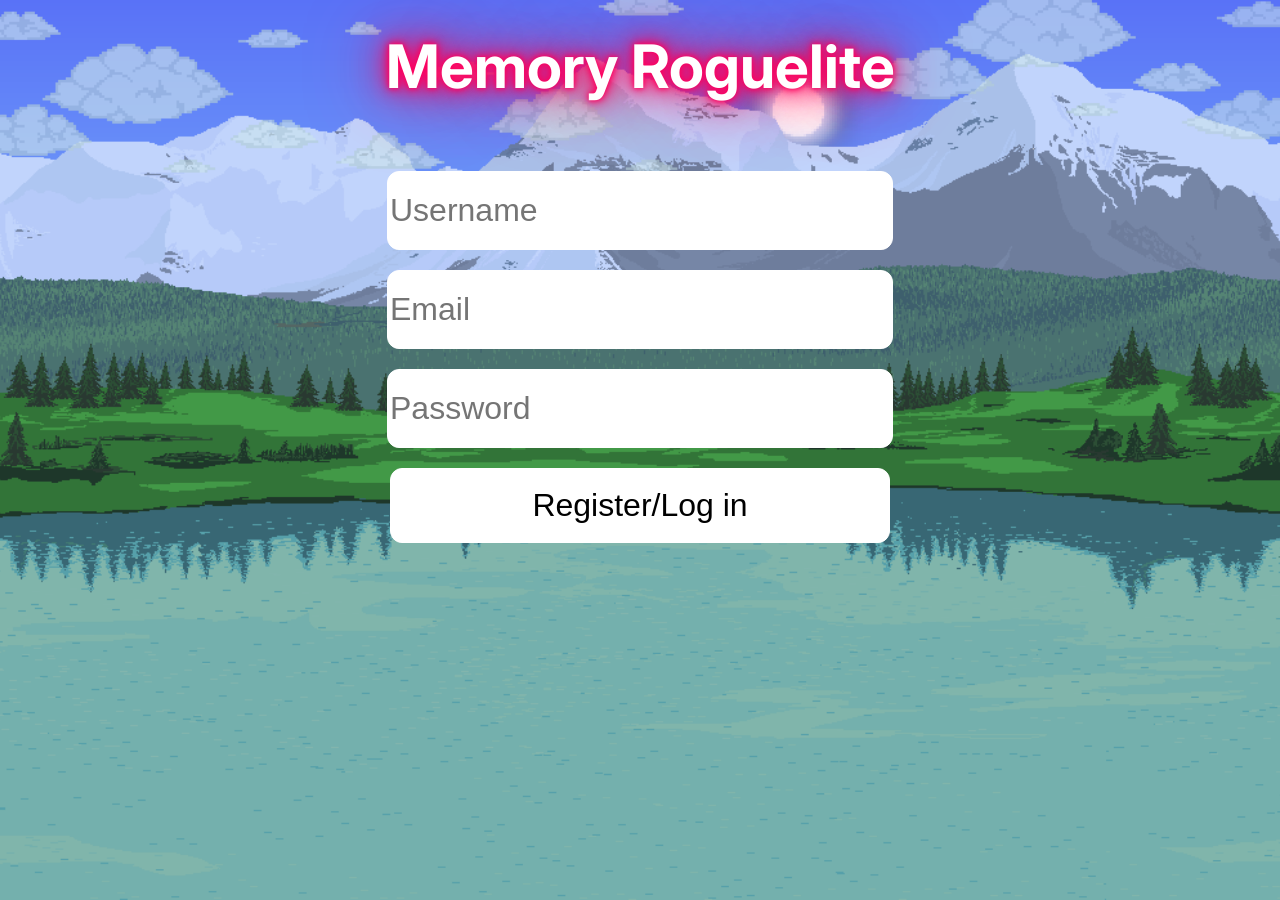
<file: Templates/index.html>
<!DOCTYPE html>
<html lang="en" data-theme="light">
<head>
    <meta charset="UTF-8">
    <meta name="viewport" content="width=device-width, initial-scale=1.0">
    <title>Memory Roguelite</title>
    <link rel="preconnect" href="https://fonts.googleapis.com">
    <link rel="preconnect" href="https://fonts.gstatic.com" crossorigin>
    <link href="https://fonts.googleapis.com/css2?family=Inter:wght@400;500;600;700&display=swap" rel="stylesheet">
    <link rel="stylesheet" href="../public/main.css">
    <link rel="stylesheet" media="screen and (orientation: landscape)" href="../public/desktop.css">
</head>
<body>
<div class="homepage-container" id="login-container">
    <h1 class="hometitle">Memory Roguelite</h1>
    <div class="login-form">
        <form id="loginForm">
            <input type="text" name="username" placeholder="Username" required>
            <input type="text" name="email" placeholder="Email" required>
            <input type="password" name="password" placeholder="Password" required>
            <input type="submit" value="Register/Log in">
        </form>
        <p class="hidden bad-login-entry" id="bad-login-entry">Username must be at least 3 characters.
        Email must contain @ symbol.
        Password must be at least 8 characters.</p>
    </div>
</div>

</body>
<script src="../scripts/networking.js"></script>
<script src="../scripts/login.js"></script>
<script src="../scripts/data.js"></script>
<script>document.documentElement.dataset.theme = loadStuff().theme || "light"</script>
</html>
</file>
<file: public/main.css>
:root[data-theme="light"] {
    --bg-img: url("images/bg2.png");
    --bg-color: white;
    --bg-color-contrast: #ccc;
    --text-color: black;
    --text-color-reverse: white;
    --text-color-bright: #bbb;
    --nav-bar-color: cadetblue;
    --card-back-unsolved: cadetblue;
    --card-back-solved: #82dc7c;
    --card-back-revealed: palegoldenrod;
    --sparle: white;
    --card-back-solved-hover: #82dc7c;
    --card-back-unsolved-hover: #8ed3d5;
    --card-back-special: #dde158;
    --card-back-rare: rebeccapurple;
    --card-back-negative: #b44;
    --card-unavailable: #555;
    --card-unavailable-hover: #444;
    --card-unaffordable: #944;
    --card-unaffordable-hover: #b44;
    --buy-button: #82dc7c;
    --buy-button-hover: #69e161;
    --heart-color: red;
    --bad-login: red;

}

:root[data-theme="dark"] {
    --bg-img: url("images/bg3.jpg");
    --bg-color-contrast: #1e1e1e;
    --bg-color: #222222;

    --text-color: #b6b6b6;
    --text-color-reverse: #121212;
    --text-color-bright: #bbb;

    --nav-bar-color: #113d42;

    --card-back-unsolved: #19626a;
    --card-back-solved: #4caf50;
    --card-back-revealed: #b59f3b;

    --sparle: #f5f5f5;

    --card-back-solved-hover: #3fa046;
    --card-back-unsolved-hover: #17535a;

    --card-back-special: #9c9e4a;
    --card-back-rare: #563875;
    --card-back-negative: #b44;

    --card-unavailable: #3a3a3a;
    --card-unavailable-hover: #2f2f2f;

    --card-unaffordable: #7a2f2f;
    --card-unaffordable-hover: #992f2f;

    --buy-button: #4caf50;
    --buy-button-hover: #3fa046;

    --heart-color: #871e1e;

    --bad-login: #ff4d4d;
}

:root[data-theme="rainbow"] {
    --bg-img: url("images/bg4.jpg");
    --bg-color: #0b0b12;
    --bg-color-contrast: #141427;

    --text-color: #f2f2ff;
    --text-color-reverse: #0b0b12;
    --text-color-bright: #bbb;

    --nav-bar-color: #7c4dff;
    --card-back-unsolved: #00d4ff;
    --card-back-solved: #00ff9a;
    --card-back-revealed: #ffd166;

    --sparle: #ff4dff;

    --card-back-solved-hover: #00e676;
    --card-back-unsolved-hover: #18ffff;

    --card-back-special: #fbfd47;
    --card-back-rare: #9b3eff;
    --card-back-negative: #ff3b3b;

    --card-unavailable: #3a3a5a;
    --card-unavailable-hover: #4b4b70;

    --card-unaffordable: #ff4d6d;
    --card-unaffordable-hover: #ff2e63;

    --buy-button: #7c4dff;
    --buy-button-hover: #9b6bff;

    --heart-color: #ff2e88;
    --bad-login: #ff4d6d;
}

body {
    min-height: 100vh;
    margin: 0;
    font-family: 'Inter', 'Segoe UI', sans-serif;
    background-image: var(--bg-img);
    background-size: cover;
    background-position: center;
    background-repeat: no-repeat;
    user-select: none;
}

p, button {
    color: var(--text-color);
}

.homepage-container {
    display: flex;
    justify-content: center;
    align-items: center;
    flex-direction: column;
    color: var(--text-color-reverse);
}

.hometitle {
    margin: 30px;
    font-size: 20px;
    text-shadow: 0 0 5px #ff005e, 0 0 10px #ff005e, 0 0 20px #ff005e, 0 0 40px #ff005e, 0 0 80px #ff005e;
    animation: glow 1.5s infinite alternate;
}

.currencies {
    display: flex;
    flex-direction: row;
    gap: 20px;
    color: var(--text-color-reverse);
    align-items: center;
}

.currencies p, .level p {
    color: var(--text-color-reverse);
    font-size: 16px;
}

.homepage-buttons {
    display: flex;
    align-items: center;
    flex-direction: column;
    justify-content: center;
    height: 60vh;
}

.homepage-button {
    background-color: var(--bg-color);
    border: solid var(--bg-color) 1px;
    margin: 10px 0;
    border-radius: 12px;
    width: 50vw;
    height: 6vh;
    font-size: 24px;
}

.body-container {
    position: relative;
    display: flex;
    justify-content: center;
    align-items: center;
    padding: 60px;
}

.topbar {
    height: 60px;
    width: 100%;
    background-color: var(--nav-bar-color);
    position: fixed;
    top: 0;
    left: 0;
    right: 0;
    display: flex;
    flex-direction: column;
    align-items: center;
}

.currenciesgame {
    display: flex;
    flex-direction: row;
    gap: 20px;
    color: var(--text-color-reverse);
}

.currenciesgame p {
    color: var(--text-color-reverse);
    font-size: 16px;
}

.levelup {
    text-shadow: 0 0 5px #ff005e, 0 0 10px #ff005e, 0 0 20px #ff005e, 0 0 40px #ff005e, 0 0 80px #ff005e;
    animation: glow 1.5s infinite alternate;
}

.title {
    display: flex;
    align-items: center;
    justify-content: center;
    font-size: 16px;
    padding: 0 20px;
}

.card {
    background-color: var(--card-back-unsolved);
    width: 50px;
    height: 69px;
    display: flex;
    justify-content: center;
    text-align: center;
    align-items: center;
    border-radius: 15px;
    transform-style: preserve-3d;
    box-shadow: 0 4px 8px 0 rgba(0, 0, 0, 0.2), 0 6px 20px 0 rgba(0, 0, 0, 0.19);
    font-size: 50px;
}

:root[data-theme="rainbow"] .card {
    box-shadow: 0 0 0 2px rgba(124, 77, 255, 0.4),
    0 0 12px rgba(0, 255, 154, 0.15);
    animation: cardGlow 4s ease-in-out infinite;
}
@keyframes cardGlow {
0% {
    box-shadow: 0 0 0 2px rgba(255, 0, 76, 0.4),
    0 0 12px rgba(255, 0, 212, 0.15);
}
25% {
    box-shadow: 0 0 0 2px rgba(255, 122, 0, 0.4),
    0 0 12px rgba(255, 255, 0, 0.15);
}
50% {
    box-shadow: 0 0 0 2px rgba(0, 255, 154, 0.4),
    0 0 12px rgba(0, 195, 255, 0.15);
}
75% {
    box-shadow: 0 0 0 2px rgba(124, 77, 255, 0.4),
    0 0 12px rgba(255, 0, 212, 0.15);
}
100% {
    box-shadow: 0 0 0 2px rgba(255, 0, 76, 0.4),
    0 0 12px rgba(255, 0, 212, 0.15);
}
}

.revealed-card {
    background-color: var(--card-back-revealed);
}

.sparkly {
    position: relative;
    overflow: hidden;
}

.sparkle {
    position: absolute;
    width: 8px;
    height: 8px;
    background: var(--sparle);
    clip-path: polygon(
            50% 0%,
            60% 40%,
            100% 50%,
            60% 60%,
            50% 100%,
            40% 60%,
            0% 50%,
            40% 40%
    );
    animation: twinkle 1s forwards;
}

@keyframes rainbowShift {
    0%   { filter: hue-rotate(0deg); }
    100% { filter: hue-rotate(360deg); }
}

@keyframes twinkle {
    0% {
        transform: scale(0);
        opacity: 0;
    }
    50% {
        transform: scale(1);
        opacity: 1;
    }
    100% {
        transform: scale(0);
        opacity: 0;
    }
}

.solved-card {
    background-color: var(--card-back-solved);
}

@keyframes card-flip {
    0% {
        transform: rotateY(0deg) scale(1);
    }
    50% {
        transform: rotateY(90deg) scale(1.2);
    }
    100% {
        transform: rotateY(0deg) scale(1);
    }
}

#card-container {
    width: 95vw;
    height: 70vh;
    border-radius: 15px;
}

.card-grid {
    width: 90vw;
    border-radius: 15px;
    display: grid;
    grid-template-columns: repeat(8, 1fr);
    grid-template-rows: repeat(8, 1fr);
    justify-content: center;
    flex-wrap: wrap;
    align-items: center;
    gap: 3px;
}

#game-buttons {
    display: flex;
    align-items: center;
}

.heart-container {
    margin: 10px 0;
    display: flex;
    align-items: center;
}

#extra {
    color: var(--heart-color);
    font-size: 24px;
    font-weight: bold;
}

.options {
    width: 100%;
    display: flex;
    align-items: center;
    grid-template-columns: 1fr auto 1fr;
    flex-direction: column;
}

.optionClass, #restartGameButton{
    width: 100%;
    margin: 10px 0;
    padding: 10px;
    border-color: var(--bg-color);
    border-radius: 10px;
    background-color: var(--bg-color);
    font-size: 12px;
    cursor: pointer;
    white-space: nowrap;
}

.heart {
    color: var(--heart-color);
    font-size: 30px;
    padding: 1px;
}

.broken {
    filter: hue-rotate(180deg);
}

.blurred {
    filter: blur(5px);
}

.blurscreen {
    position: fixed;
    top: 0;
    left: 0;
    width: 100%;
    height: 100%;
    display: flex;
    flex-direction: column;
    justify-content: center;
    align-items: center;
    background: rgba(0, 0, 0, 0.4);
    z-index: 10;
}

#outer-card-selector, #end-run-screen{
    background: rgba(0,0,0,0.45);
    color: var(--text-color-bright);
    padding: 10vh 5vw;
    border-radius: 15px;
    display: flex;
    flex-direction: column;
    justify-content: center;
    align-items: center;
}

#end-run-buttons{
    display: flex;
    flex-direction: row;
}


#leaderboard-screen, #shop-screen, #preferences-screen{
    display: flex;
    position: fixed;
    top: 10vh;
    left: 10vw;
    border-radius: 30px;
    height: 80vh;
    width: 80vw;
    background-color: var(--bg-color);
    color: var(--text-color);
}

#leaderboard-screen {
    justify-content: center;
}

#shop-screen {
    flex-direction: column;
}

#preferences-screen {
    /*justify-content: center;*/
    flex-direction: column;
    padding: 5vw;
}

.color-switch-container {
    display: flex;
    flex-direction: column;
    gap: 12px;
    margin: 20px 0;
}

.color-switch {
    display: flex;
    align-items: center;
    gap: 12px;
    padding: 12px 16px;
    border-radius: 15px;
    background: var(--bg-color-contrast);
    cursor: pointer;
    transition: 0.2s;
    user-select: none;
}

.color-switch input[type="radio"] {
    appearance: none;
    -webkit-appearance: none;

    width: 22px;
    height: 22px;
    border: 3px solid var(--nav-bar-color);
    border-radius: 50%;
    display: grid;
    place-content: center;
    margin: 0;
    cursor: pointer;
}

.color-switch input[type="radio"]::before {
    content: "";
    width: 10px;
    height: 10px;
    border-radius: 50%;
    transform: scale(0);
    transition: transform 0.15s ease;
    background: var(--nav-bar-color);
}

.color-switch input[type="radio"]:checked::before {
    transform: scale(1);
}

.color-switch:has(input:checked) {
    border: 2px solid var(--nav-bar-color);
    background: color-mix(in srgb, var(--nav-bar-color) 15%, var(--bg-color-contrast));
}

.shop-screen-buttons {
    justify-content: center;
    margin: 16px 16px 0;
    /*height: 100%;*/
    display: grid;
    flex: 1;
    gap: 12px;

    grid-template-columns: repeat(auto-fit, minmax(110px, 1fr));

    align-content: start;
    overflow-y: auto;
    scrollbar-width: none;
    padding-right: 6px;
}

.loading {
    position: fixed;
    top: 45vh;
    left: 45vw;
    width: 10vw;
    height: 10vh;
}

.overlay {
    position: fixed;
    top: 0;
    left: 0;
    width: 100vw;
    height: 100vh;
    background-color: rgba(0, 0, 0, 0.5);
}

.hidden {
    display: none !important;
}

.blurbutton {
    display: flex;
    flex-direction: column;
    justify-content: center;
    width: 240px;
    height: 50px;
    text-align: center;
    font-size: 20px;
    border-radius: 15px;
    background-color: var(--bg-color);
    border: solid var(--bg-color) 1px;
    margin: 10px;
}

#level-complete-card-selector {
    display: flex;
    gap: 20px;
    justify-content: center;
    align-items: center;
}

.card-selector {
    display: none;
}

.card-selector-label {
    width: 60px;
    height: 80px;
    color: white;

    display: flex;
    justify-content: center;
    align-items: center;

    border-radius: 15px;
    background-color: var(--card-back-unsolved);
    box-shadow: 0 4px 8px 0 rgba(0, 0, 0, 0.2), 0 6px 20px 0 rgba(0, 0, 0, 0.19);

    font-size: 25px;
    font-weight: bold;

    cursor: pointer;
    user-select: none;

    transition:
            transform 0.15s ease,
            background-color 0.15s ease,
            border-color 0.15s ease;
}

.card-selector-special {
    background-color: var(--card-back-special);
}

.card-selector-rare {
    background-color: var(--card-back-rare);
}

.card-selector-negative {
    background-color: var(--card-back-negative);
}

.card-selector:checked + .card-selector-label {
    filter: brightness(1.2);
    transform: scale(1.05);
}

.homescreen-h2 {
    font-size: 20px;
    font-weight: bold;
    text-align: center;
}

.upgrade {
    font-size: 20px;
    font-weight: bold;
    color: var(--text-color);

    border-radius: 16px;
    background-color: var(--card-back-unsolved);
    display: flex;
    flex-direction: column;
    justify-content: center;
    align-items: center;
    padding: 12px;

    width: 80%;
    height: 80%;
}

.upgrade-icon {
    width: 2.5em;
    height: 2.5em;
    display: flex;
    flex: 0 0 auto;
    justify-content: center;
    align-items: center;
    margin-bottom: 8px;
}

.upgrade-icon svg {
    width: 100%;
    height: 100%;
}

.unavailable-upgrade {
    background-color: var(--card-unavailable);
}

.unaffordable-upgrade {
    background-color: var(--card-unaffordable);
}

.upgrade:active {
    transform: scale(0.97);
}

.shop-screen-upgrade-explanation {
    /*display: flex;*/
    flex: 0 0 30%;
    height: 30vh;
    background-color: var(--bg-color-contrast);
    border-bottom-left-radius: 30px;
    border-bottom-right-radius: 30px;
}

#explanation-icon {
    float: left;
    width: 5em;
    height: 5em;
    margin: 2vh;
}

#upgrade-name {

}

.shop-h2, .shop-h1{
    font-size: 18px;
    font-weight: bold;
    text-align: left;
    margin: 2vh;
}

.shop-h1 {
    font-size: 22px;
}

#current-price-and-level {
    position: absolute;
    bottom: 2vh;
    left: 2vh;
}

.shop-button {
    font-size: 20px;
    font-weight: bold;
}

#buy-button {
    position: absolute;
    right: 2vh;
    bottom: 2vh;
    background-color: var(--buy-button);
    border-radius: 6px;
    padding: 16px;
}

#buy-button:active {
    transform: scale(0.97);
}

.login-form {
    display: flex;
    flex-direction: column;
    justify-content: center;
    align-items: center;
    width: 60vh;
}

.login-form form {
    display: flex;
    flex-direction: column;
    align-items: center;
}

.login-form input {
    background-color: var(--bg-color);
    color: var(--text-color);
    border: solid var(--bg-color) 1px;
    margin: 10px 0;
    border-radius: 12px;
    width: 50vw;
    height: 6vh;
    font-size: 24px;
}

.bad-login-entry {
    color: var(--bad-login);
    font-weight: bold;
    background-color:rgba(1, 1, 1, 0.5);
    padding: 16px;
    border-radius: 12px;
}

.shred {
    position: absolute;
    top: 0;
    height: 100%;
    background: var(--card-back-unsolved);
    animation: shred 1.2s forwards ease-in 0.5s;
}
.s1 { --x:-1; --r:-1; }
.s2 { --x:-0.5; --r:-0.5; }
.s3 { --x:0; --r:0.2; }
.s4 { --x:0.5; --r:0.8; }
.s5 { --x:1; --r:1; }

.s1 { left: 0%;  width: 20%; animation-delay: 0ms; }
.s2 { left: 20%; width: 20%; animation-delay: 50ms; }
.s3 { left: 40%; width: 20%; animation-delay: 100ms; }
.s4 { left: 60%; width: 20%; animation-delay: 150ms; }
.s5 { left: 80%; width: 20%; animation-delay: 200ms; }

@keyframes shred {
    0% {
        transform: translateY(0) rotate(0deg);
        opacity: 1;
    }
    30% {
        transform: translateY(-10px) rotate(calc((var(--r, 1)) * 5deg));
    }
    100% {
        transform:
                translateY(50px)
                translateX(calc((var(--x, 0)) * 40px))
                rotate(calc((var(--r, 1)) * 25deg));
        opacity: 0;
    }
}

#leaderboard-screen {
    width: min(600px, 90vw);
    margin: 0 auto;
    padding: 20px;

    display: flex;
    flex-direction: column;
    gap: 10px;

    border-radius: 20px;
    background: rgba(0, 0, 0, 0.8);
    color: white;
}

.leaderboard-entry {
    display: flex;
    align-items: center;

    padding: 12px 16px;
    border-radius: 12px;

    background: rgba(255, 255, 255, 0.08);
}

.leaderboard-entry span:nth-child(1) {
    width: 60px;
    font-weight: bold;
    font-size: 1.2rem;
}

.leaderboard-entry span:nth-child(2) {
    flex: 1;
    overflow: hidden;
    text-overflow: ellipsis;
    white-space: nowrap;
    font-size: 1.1rem;
}

.leaderboard-entry span:nth-child(3) {
    width: 80px;
    text-align: right;
    font-weight: bold;
    font-size: 1.05rem;
}

.api-selector,
.email-input {
    display: flex;
    flex-direction: column;
    gap: 0.5rem;
    max-width: 320px;
    margin-bottom: 1.5rem;

    padding: 1rem;
    border-radius: 12px;

    background: var(--bg-color-contrast);
    color: var(--text-color);
    box-shadow: 0 6px 18px rgba(0, 0, 0, 0.25);
}

h3 {
    margin-top: 1.5rem;
    margin-bottom: 0.5rem;
    font-size: 1.1rem;
    font-weight: 600;
    color: var(--text-color);
}

#api-selector {
    appearance: none;
    -webkit-appearance: none;
    -moz-appearance: none;

    padding: 0.6rem 0.8rem;
    border-radius: 8px;

    border: 1px solid rgba(255, 255, 255, 0.15);
    background: var(--bg-color);
    color: inherit;

    cursor: pointer;
    transition: 0.2s ease;
}

#api-selector:focus {
    outline: none;
    border-color: var(--bg-color-contrast);
}

.email-input label {
    font-size: 0.9rem;
    opacity: 0.85;
}

#email-input {
    padding: 0.6rem 0.8rem;
    border-radius: 8px;

    border: 1px solid rgba(255, 255, 255, 0.15);
    background: var(--bg-color);
    color: inherit;

    transition: 0.2s ease;
}

#email-input:focus {
    outline: none;
    border-color: var(--bg-color);
}

#email-change-confirm {
    margin-top: 0.5rem;
    padding: 0.6rem 0.9rem;

    border: none;
    border-radius: 8px;

    background: var(--bg-color);
    color: var(--text-color);

    font-weight: 600;
    cursor: pointer;

    transition: 0.2s ease;
}

#email-change-confirm:active {
    transform: translateY(0);
    filter: brightness(0.95);
}
</file>
<file: public/desktop.css>
body {
    min-height: 100vh;
    margin: 0;
    background-size: cover;
    background-position: center;
    background-repeat: no-repeat;
}

.card {
    width: 60px;
    height: 90px;
}

.hometitle {
    font-size: 60px;
}

.currencies p, .level p {
    font-size: 50px;
}

.currenciesgame {
    margin-top: -10px;
}

.currenciesgame p{
    font-size: 24px;
}

.homepage-buttons {
    height: 50vh;
}

.homepage-button {
    width: 500px;
    height: 75px;
    font-size: 32px;
}

.solved-card:hover {
    background-color: var(--card-back-solved-hover);
}

.card:hover {
    transform: scale(1.1);
    background-color: var(--card-back-unsolved-hover);
}

.shredded:hover {
    transform: scale(1);
}

#card-container {
    width: 30vw;
}

.card-grid {
    width: 30vw;
    border-radius: 15px;
    margin-top: 5vh;
}

.card-selector-label {
    width: 120px;
    height: 160px;
    font-size: 50px;
}

.title {
    font-size: 20px;
}

.heart {
    padding: 1px;
}

.broken {
    filter: hue-rotate(180deg);
}

.blurred {
    filter: blur(5px);
}

#leaderboard-screen, #shop-screen, #preferences-screen {
    left: 30vw;
    width: 40vw;
}

#preferences-screen {
    width: 30vw;
}

.card-selector-label:hover {
    transform: translateY(-5px);
}

.upgrade:hover {
    background: var(--card-back-unsolved-hover);
}

.unavailable-upgrade:hover {
    background-color: var(--card-unavailable-hover);
}

.unaffordable-upgrade:hover {
    background-color: var(--card-unaffordable-hover);
}

#buy-button:hover {
    background-color: var(--buy-button-hover);
}

.login-form{
    height: 50vh;
}

.login-form input{
    width: 500px;
    height: 75px;
    font-size: 32px;
}

.leaderboard-entry:hover {
    background: rgba(255, 255, 255, 0.15);
}

#email-change-confirm:hover {
    transform: translateY(-1px);
    filter: brightness(1.1);
}
</file>
